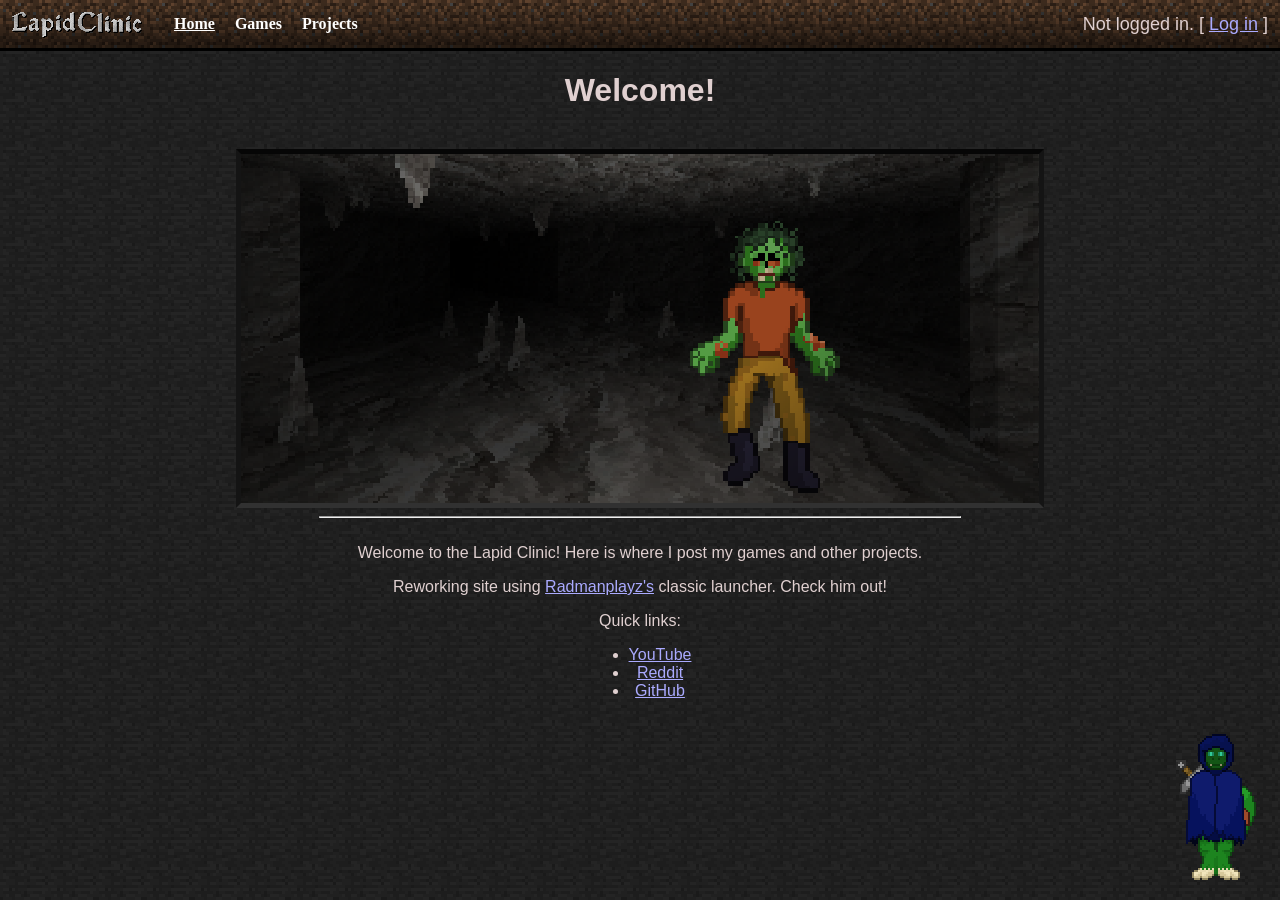
<file: index.html>
<html lang="en">

  <head>

    <meta http-equiv="content-type" content="text/html; charset=UTF-8">

    <link rel="stylesheet" type="text/css" href="./css/style.css">
    <link rel="shortcut icon" href="./favicon.png"/>

    <title>Home - Lapid Clinic</title>

  </head>

  <body>
    <div id="toppanel" style="display: flex; align-items: center;">

      <div id="logo"><a href="./" border="0"><img src="./img/logo_small.gif" border="0"></a></div>
      <div id="links" style="flex: 1; display: flex; gap: 20px; align-items: center; padding-left: 20px; font-size: 14px; font-family: 'Trebuchet MS'; float: none; width: auto; margin: 0;">
        <a href="./" id="menu_" class="menuItem" style="text-decoration: underline;">Home</a>
        <a href="./games.html" id="menu_about" class="menuItem">Games</a>
        <a href="./projects.html" id="menu_about" class="menuItem">Projects</a>
      </div>

      <div id="loginpanel">Not logged in. [ <a href="./login">Log in</a> ] </div>

    </div>
    
      <center><h1>Welcome!</h1></center>

      <br>

      <center>
        
      <img class="border" src="./img/home.png">

      <hr>
      <br>
      <div class="launcher" style="display: flex; flex-direction: column; align-items: center;">
        Welcome to the Lapid Clinic! Here is where I post my games and other projects.
        <p>
          Reworking site using <a href="https://github.com/Radmanplays">Radmanplayz's</a> classic launcher. Check him out!
        </p>
        Quick links:
        <ul>
          <li><a href="https://www.youtube.com/@SaiyanGonzalez">YouTube</a></li>
          <li><a href="https://www.reddit.com/user/Saiyan_OldSchool/">Reddit</a></li>
          <li><a href="https://github.com/SaiyanGonzalez01">GitHub</a></li>
        </ul>
      </div>

      </center>

      <a href="https://github.com/SaiyanGonzalez01/Cave-Game"><img class="cavegame" src="./img/cavegame0.png"></a>
  </body>
</html>
</file>
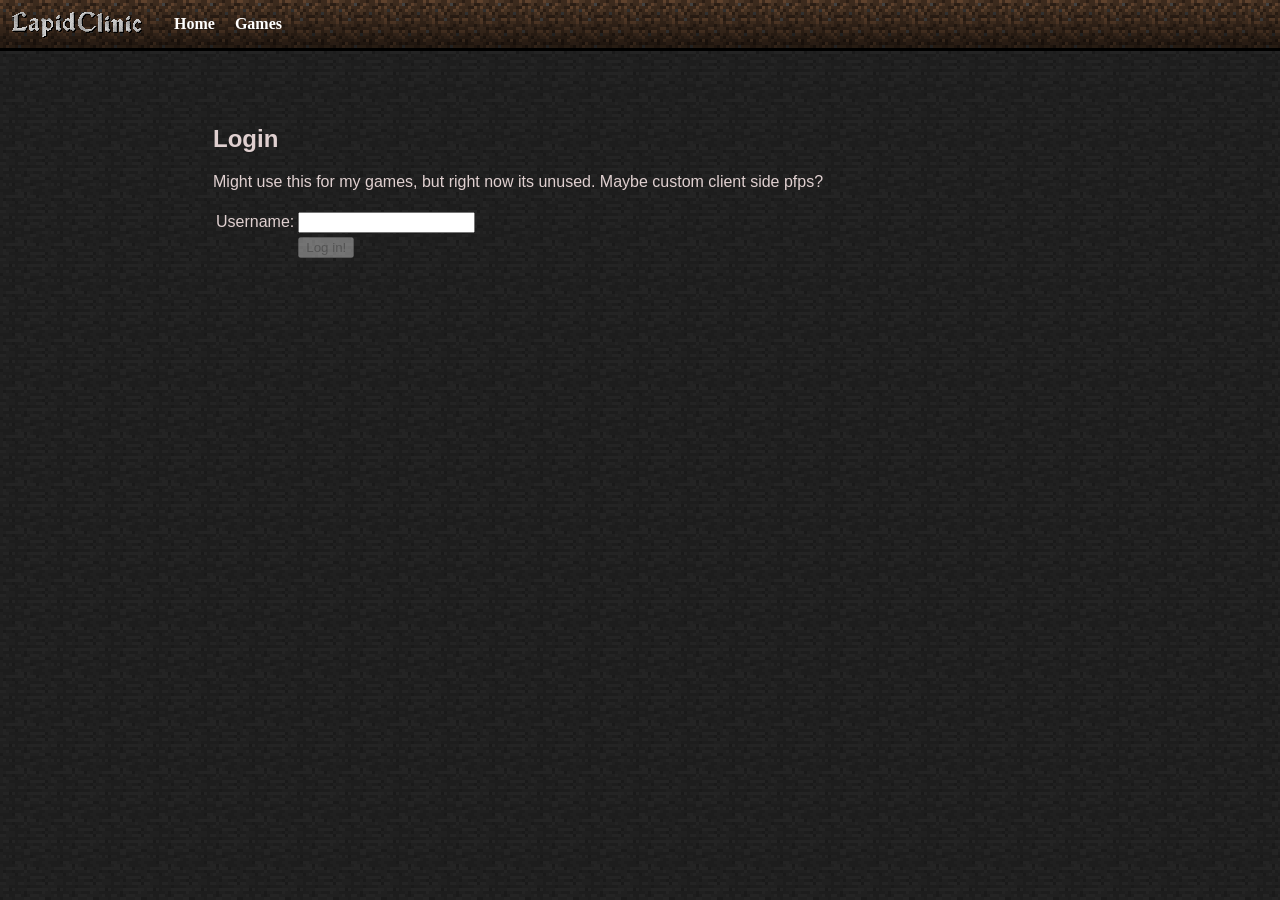
<file: login/index.html>
<html lang="en">

<meta http-equiv="content-type" content="text/html; charset=UTF-8">
<link rel="stylesheet" type="text/css" href="../css/style.css">
<link rel="shortcut icon" href="../favicon.png"/>
<title>Login In - Lapid Clinic</title>
</head>
<body>
<div id="toppanel" style="display: flex; align-items: center;">
<div id="logo"><a href="./" border="0"><img src="../img/logo_small.gif" border="0"></a></div>
  <div id="links" style="flex: 1; display: flex; gap: 20px; align-items: center; padding-left: 20px; font-size: 14px; font-family: 'Trebuchet MS'; float: none; width: auto; margin: 0;">
    <a href="../" id="menu_" class="menuItem">Home</a>
    <a href="../games.html" id="menu_about" class="menuItem">Games</a>
  </div>
</div>
</div>

</div>

    <div id="content">
    <br>
    <br>
    <br>


    <h2>Login</h2>
    Might use this for my games, but right now its unused. Maybe custom client side pfps?
    <br>
    <br>
    <form name="input" action="login.jsp" method="post">
    <table>
        <tbody><tr>
            <td>Username:</td>
            <td><input type="text" name="username" value=""></td>
        </tr>
        <tr>
            <td></td>
            <td><input type="submit" value="Log in!"></td>
        </tr>
    </tbody></table>
    <br>

    </div>

<script>
(() => {
    const usernameInput = document.querySelector('input[name="username"]');
    const loginButton = document.querySelector('input[type="submit"]');
    const form = document.querySelector('form');

    const usernameRegex = /^[A-Za-z0-9_]{3,}$/;

    function getCookie(name) {
        const match = document.cookie.match(
            new RegExp('(?:^|; )' + name.replace(/[.$?*|{}()[\]\\/+^]/g, '\\$&') + '=([^;]*)')
        );
        return match ? decodeURIComponent(match[1]) : "";
    }

    function setCookie(name, value, days = 365) {
        const expires = new Date(Date.now() + days * 86400000).toUTCString();
        document.cookie = `${name}=${encodeURIComponent(value)}; expires=${expires}; path=/`;
    }

    function updateButton() {
        loginButton.disabled = !usernameRegex.test(usernameInput.value);
    }

    const savedUsername = getCookie("username");
    if (savedUsername) {
        usernameInput.value = savedUsername;
    }

    updateButton();

    usernameInput.addEventListener("input", updateButton);

    form.addEventListener("submit", (e) => {
        e.preventDefault();

        const username = usernameInput.value.trim();

        if (!usernameRegex.test(username)) {
            return;
        }

        setCookie("username", username);

        alert("Login successful");

        window.location.href = "../";
    });
})();
</script>

  </body>
</html>
</file>
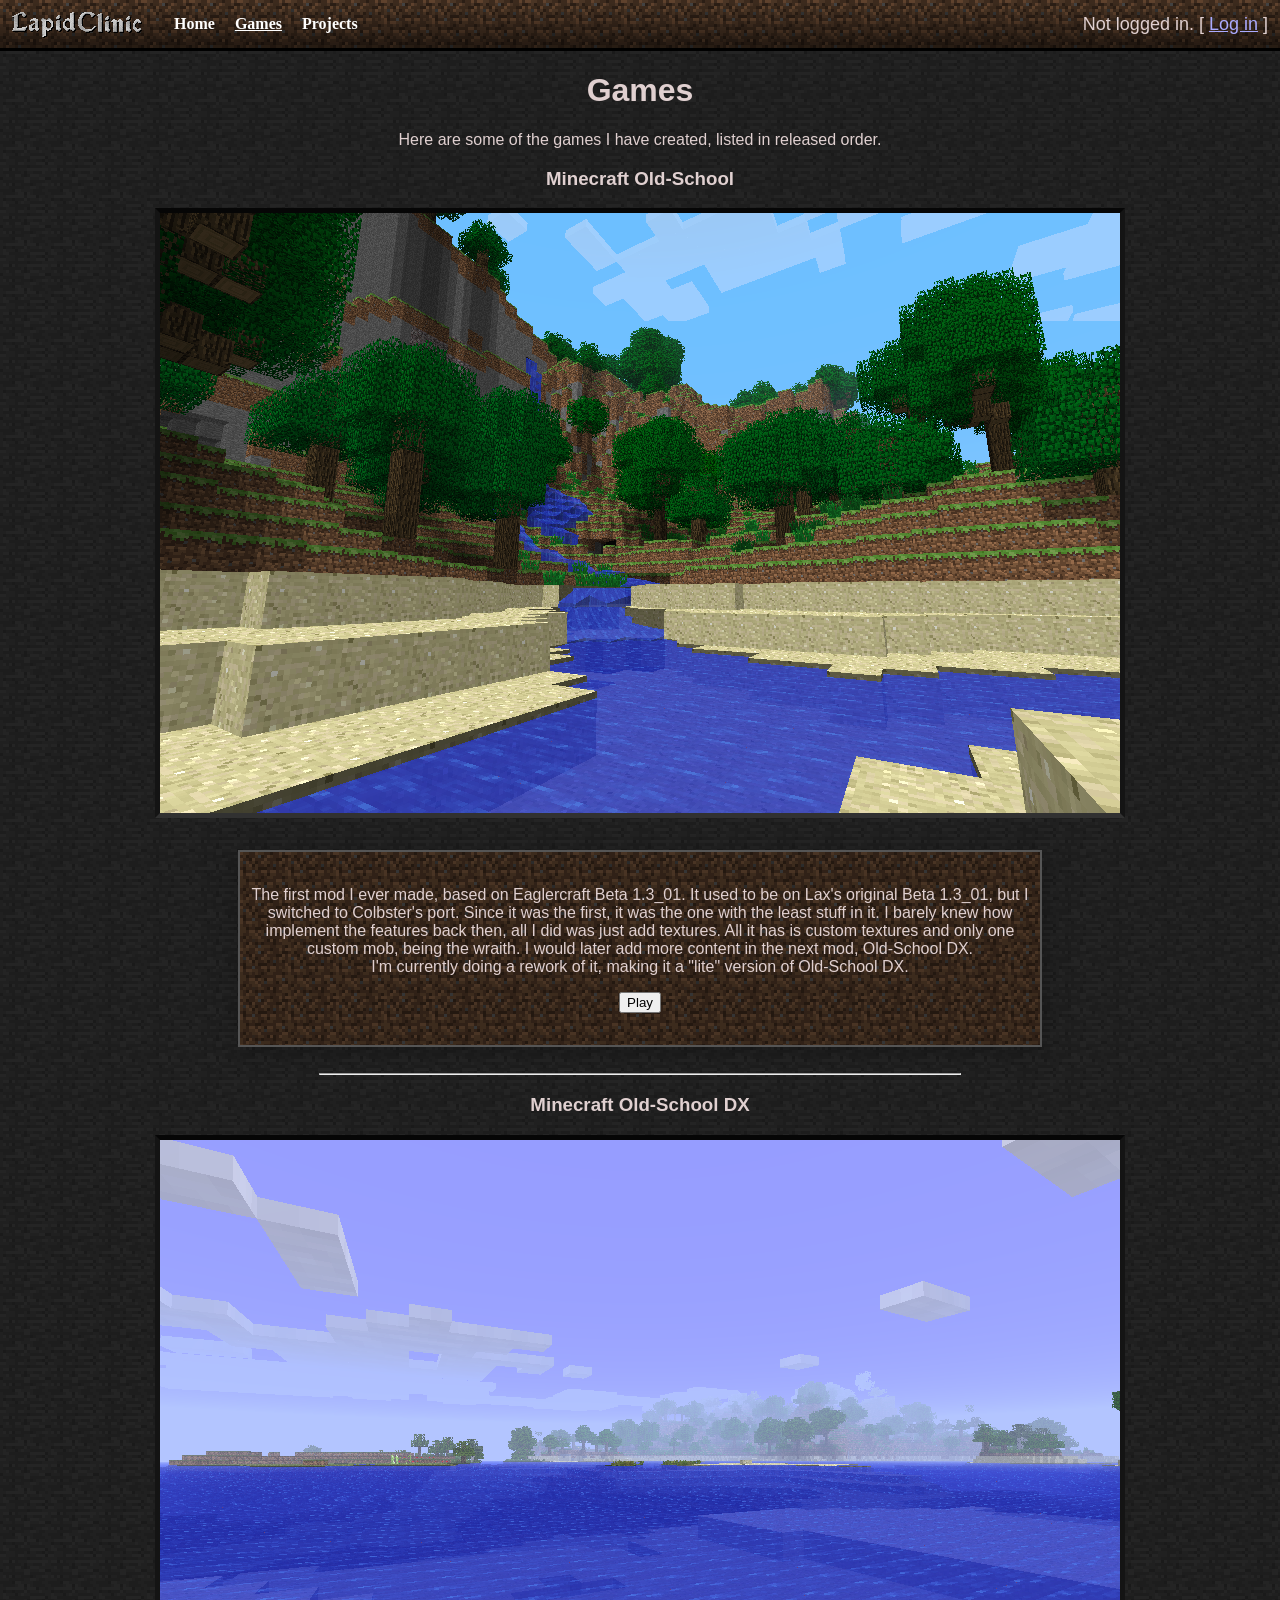
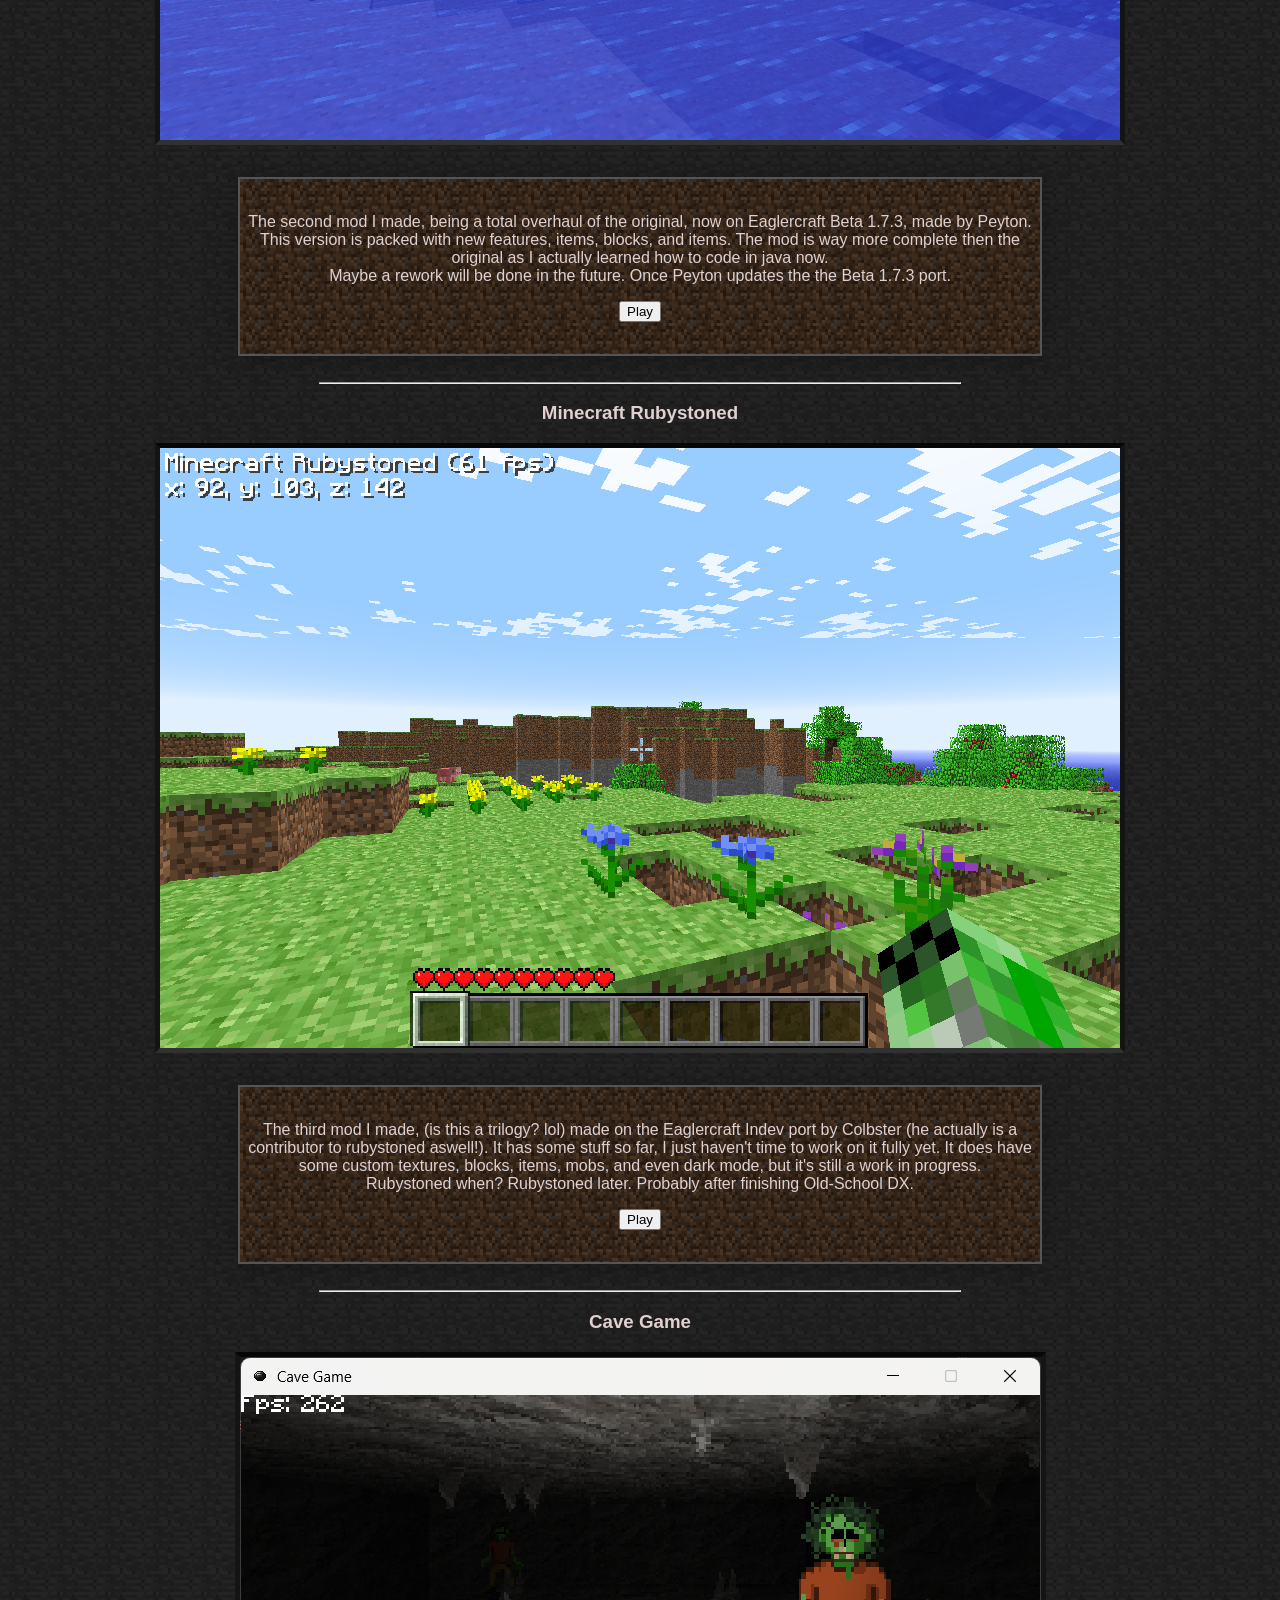
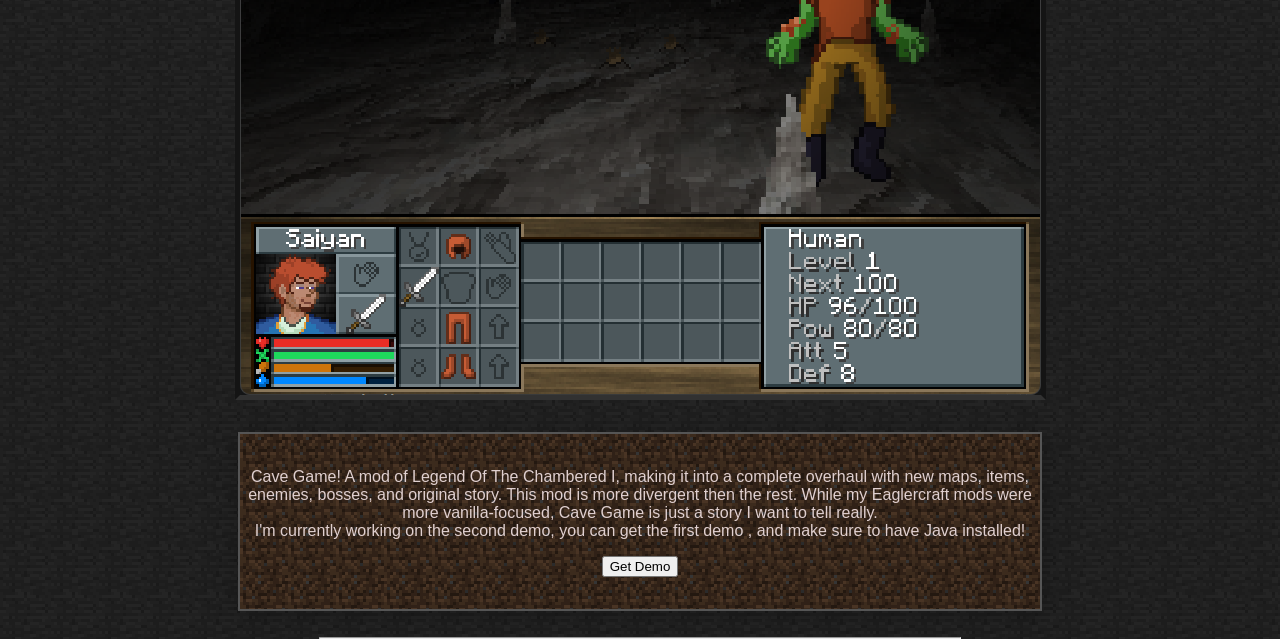
<file: games.html>
<html lang="en">
    
    <head>
        
        <meta http-equiv="content-type" content="text/html; charset=UTF-8">

        <link rel="stylesheet" type="text/css" href="./css/style.css">
        <link rel="shortcut icon" href="./favicon.png"/>

        <title>Games - Lapid Clinic</title>
    </head>

    <body>
        <div id="toppanel" style="display: flex; align-items: center;">

            <div id="logo"><a href="./" border="0"><img src="./img/logo_small.gif" border="0"></a></div>
            <div id="links" style="flex: 1; display: flex; gap: 20px; align-items: center; padding-left: 20px; font-size: 14px; font-family: 'Trebuchet MS'; float: none; width: auto; margin: 0;">
                <a href="./" id="menu_" class="menuItem">Home</a>
                <a href="./games.html" id="menu_about" class="menuItem" style="text-decoration: underline;">Games</a>
                <a href="./projects.html" id="menu_about" class="menuItem">Projects</a>
            </div>
                <div id="loginpanel">Not logged in. [ <a href="./login">Log in</a> ] 
            </div>

        </div>

        <center>

        <h1>Games</h1>

        <p>
            Here are some of the games I have created, listed in released order.
        </p>

        <h3>Minecraft Old-School</h3>
              
        <img class="border" height="600" width="960" src="./img/oldschool.png">

        <div class="dirtpanel">
            <br>
                The first mod I ever made, based on Eaglercraft Beta 1.3_01. It used to be on Lax's original Beta 1.3_01, but I switched to Colbster's port. Since it was the first, it was the one with the least stuff in it. I barely knew how implement the features back then, all I did was just add textures. All it has is custom textures and only one custom mob, being the wraith. I would later add more content in the next mod, Old-School DX.<br>
                I'm currently doing a rework of it, making it a "lite" version of Old-School DX. <br>
                <p></p>
                <a href="https://saiyangonzalez01.github.io/Minecraft-Old-School/target_teavm_javascript/javascript/"><button>Play</button></a>
        </div>

        <br>

        <hr>

        <h3>Minecraft Old-School DX</h3>

        <img class="border" height="600" width="960" src="./img/oldschoolDX.png">

        <div class="dirtpanel">
            <br>
                The second mod I made, being a total overhaul of the original, now on Eaglercraft Beta 1.7.3, made by Peyton. This version is packed with new features, items, blocks, and items. The mod is way more complete then the original as I actually learned how to code in java now.<br>
                Maybe a rework will be done in the future. Once Peyton updates the the Beta 1.7.3 port.<br>
                <p></p>
                <a href="https://saiyangonzalez01.github.io/Minecraft-Old-School-DX/web/"><button>Play</button></a>
        </div>

        <br>

        <hr>

        <h3>Minecraft Rubystoned</h3>

        <img class="border" height="600" width="960" src="./img/rubystoned.png">

        <div class="dirtpanel">
            <br>
                The third mod I made, (is this a trilogy? lol) made on the Eaglercraft Indev port by Colbster (he actually is a contributor to rubystoned aswell!). It has some stuff so far, I just haven't time to work on it fully yet. It does have some custom textures, blocks, items, mobs, and even dark mode, but it's still a work in progress.<br>
                Rubystoned when? Rubystoned later. Probably after finishing Old-School DX.<br>
                <p></p>
                <a href="https://saiyangonzalez01.github.io/Minecraft-Rubystoned/"><button>Play</button></a>
            <br>
        </div>

        <br>

        <hr>

        <h3>Cave Game</h3>

        <img class="border" height="638" width="801" src="./img/cavegame.png">

        <div class="dirtpanel">
            <br>
                Cave Game! A mod of Legend Of The Chambered I, making it into a complete overhaul with new maps, items, enemies, bosses, and original story. This mod is more divergent then the rest. While my Eaglercraft mods were more vanilla-focused, Cave Game is just a story I want to tell really.<br>
                I'm currently working on the second demo, you can get the first demo , and make sure to have Java installed!<br>
                <p></p>
                <a href="https://github.com/SaiyanGonzalez01/Cave-Game/releases"><button>Get Demo</button></a>
        </div>

        <br>

        <hr>


        <!-- <div class="launcher" style="position: fixed; top: 20%;left: 50%; transform: translate(-50%, -50%); display: flex; flex-direction: column; align-items: center;">
            <select id="versionSelect" style="margin: 4px 0;">
            </select>
            <button class="btn-play" id="playBtn" disabled style="margin: 4px 0; padding: 6px 18px; font-size: 16px; cursor: pointer;">Play</button>
        </div> -->

        <!-- <div id="footer">Not affiliated with mojang or microsoft. <a href="https://www.minecraft.net">Buy minecraft</a></div> -->

        <!-- <script>
            (function() {
                const vers = [
                    { name: 'Minecraft Old-School', link: 'https://saiyangonzalez01.github.io/Minecraft-Old-School/target_teavm_javascript/javascript/', instructions: 'oldschool' },
                    { name: 'Minecraft Old-School DX', link: 'https://saiyangonzalez01.github.io/Minecraft-Old-School-DX/web/', instructions: 'oldschoolDX' },
                    { name: 'Minecraft Rubystoned', link: 'https://saiyangonzalez01.github.io/Minecraft-Rubystoned/', instructions: 'rubystoned' }
                ];

                const instructions = {
                    oldschool: `
                    <h2>Minecraft Old-School</h2>
                    <div>
                        The first mod I ever made, based on Eaglercraft Beta 1.3_01. It used to be on Lax's original Beta 1.3_01, but I switched to Colbster's port. Since it was the first, it was the one with the least stuff in it. I barely knew how implement the features back then, all I did was just add textures. All it has is custom textures and only one custom mob, being the wraith. I would later add more content in the next mod, Old-School DX.<br>
                        I'm currently doing a rework of it, making it a "lite" version of Old-School DX.
                    </div>
                `,
                oldschoolDX: `
                    <h2>Controls:</h2>
                    <div>
                        The second mod I made, being a total overhaul of the original, now on Eaglercraft Beta 1.7.3. This version is packed with new features, items, blocks, and items. The mod is way more complete then the original as I actually learned how to code in java now.<br>
                        Maybe a rework will be done in the future. Once Peyton updates the the Beta 1.7.3 port.<br>
                    </div>
                `,
                rubystoned: `
                    <h2>Controls:</h2>
                    <div>
                        WASD to move<br>
                        Space to jump<br>
                        R to respawn at the spawn point.<br>
                        G to add a mob<br>
                        Y to swap mouse Y axis<br>
                        F to toggle rendering distance<br>
                        Enter to set a new spawn point. Escape to release mouse and open game menu<br>
                        1-9 to change building block type<br>
                        Left mouse button to remove or add a block<br>
                        Right mouse button to switch editing mode
                    </div>
                `,
                midclassic: `
                    <h2>Controls:</h2>
                    <div>
                        WASD to move<br>
                        Space to jump<br>
                        R to respawn at the spawn point.<br>
                        G to add a mob<br>
                        Y to swap mouse Y axis<br>
                        F to toggle rendering distance<br>
                        Enter to set a new spawn point. Escape to release mouse and open game menu<br>
                        1-9 to change building block type<br>
                        Left mouse button to remove or add a block<br>
                        Right mouse button to switch editing mode<br>
                        Middle mouse button to copy block type
                    </div>
                `,
                oldclassic: `
                    <h2>Controls:</h2>
                    <div>
                        WASD to move<br>
                        Space to jump<br>
                        R to respawn above the level<br>
                        G to add a mob<br>
                        Y to swap mouse Y axis<br>
                        F to toggle rendering distance<br>
                        Escape to release mouse and open game menu<br>
                        1-4 to change building block type<br>
                        Left mouse button to remove or add a block<br>
                        Right mouse button to switch editing mode
                    </div>
                `,
                preclassic: `
                    <h2>Controls:</h2>
                    <div>
                        WASD to move<br>
                        Space to jump<br>
                        R to respawn above the level<br>
                        G to add a mob<br>
                        Left mouse button to place a block<br>
                        Right mouse button to remove a block<br>
                        1-4 to change building block type
                        Enter to save the world<br>
                        Escape to release mouse<br>
                    </div>
                    <h3>The level is auto-saved every 10 seconds</h3>
                `,
                rd132328: `
                    <h2>Controls:</h2>
                    <div>
                        WASD to move<br>
                        Space to jump<br>
                        R to respawn above the level<br>
                        G to add a mob<br>
                        Left mouse button to place a block<br>
                        Right mouse button to remove a block<br>
                        Enter to save the world<br>
                        Escape to release mouse<br>
                    </div>
                    <h3>The level is auto-saved every 10 seconds</h3>
                `,
                rd132211: `
                    <h2>Controls:</h2>
                    <div>
                        WASD to move<br>
                        Space to jump<br>
                        R to respawn above the level<br>
                        Left mouse button to place a block<br>
                        Right mouse button to remove a block<br>
                        Enter to save the world<br>
                        Escape to release mouse<br>
                    </div>
                    <h3>The level is auto-saved every 10 seconds</h3>
                `
            };

                const params = new URLSearchParams(window.location.search);
                const verRaw = params.get("ver");
                const verlist = verRaw ? verRaw.split(",") : [];

                const iframeParams = new URLSearchParams();
                for (const [k, v] of params.entries()) {
                    if (k !== "ver") iframeParams.append(k, v);
                }

                const cookieUser = getCookie("username");
                if (cookieUser) {
                    iframeParams.set("username", cookieUser);
                }

                vers.forEach(opt => {
                    const optionEl = document.createElement('option');
                    optionEl.value = opt.link;
                    optionEl.textContent = opt.name;
                    document.getElementById('versionSelect').appendChild(optionEl);

                });

                function updateBtn() {
                    document.getElementById('playBtn').disabled = !document.getElementById('versionSelect').value;
                }

                function getCookie(name) {
                    const match = document.cookie.match(new RegExp('(?:^|; )' + name.replace(/[.$?*|{}()[\]\\/+^]/g, '\\$&') + '=([^;]*)'));
                    return match ? decodeURIComponent(match[1]) : "";
                }

                function setCookie(name, value, days = 365) {
                    const expires = new Date(Date.now() + days * 86400000).toUTCString();
                    document.cookie = `${name}=${encodeURIComponent(value)}; expires=${expires}; path=/`;
                }

                function deleteCookie(name) {
                    document.cookie = `${name}=; expires=Thu, 01 Jan 1970 00:00:00 UTC; path=/`;
                }

                const loginPanel = document.getElementById("loginpanel");
                const u = getCookie("username");

                if (u) {
                    loginPanel.innerHTML = `Logged in as ${u}. [ <a href="#" id="logoutBtn">Log out</a> ]`;

                    document.getElementById("logoutBtn").addEventListener("click", (e) => {
                        e.preventDefault();
                        deleteCookie("username");
                        location.reload();
                    });
                } else {
                    loginPanel.innerHTML = `Not logged in. [ <a href="./login">Log in</a> ]`;
                }

                document.getElementById('versionSelect').addEventListener('change', updateBtn);

                document.getElementById('playBtn').addEventListener('click', function() {
                    const version = vers.find(v => v.link === document.getElementById('versionSelect').value);
                    if (!version) return;
                    launch(version);
                });

                function launch(version) {
                    document.getElementById('versionSelect').remove();
                    document.getElementById('playBtn').remove();
                    if (document.querySelector('center > img')) document.querySelector('center > img').remove();

                    document.querySelector('.launcher').style.position = "fixed";
                    document.querySelector('.launcher').style.top = "50%";
                    document.querySelector('.launcher').style.left = "50%";
                    document.querySelector('.launcher').style.transform = "translate(-50%, -50%)";

                    const iframe = document.createElement("iframe");
                    const qs = iframeParams.toString();
                    iframe.src = qs ? `${version.link}?${qs}` : version.link;
                    iframe.width = version.name.includes("rd-132211") || version.name.includes("rd-132328") ? "640" : "854";
                    iframe.height = "480";
                    iframe.frameBorder = "0";
                    iframe.allowFullscreen = true;

                    const msg = document.createElement("div");
                    msg.style.textAlign = "center";
                    msg.style.fontFamily = "Times New Roman";
                    msg.style.color = "#a0a0a0";
                    msg.style.fontSize = "small";

                    if (navigator.javaEnabled()) {
                        msg.innerHTML = "This game does <span style='font-weight:bold;'>NOT</span> require <a href='https://www.java.com/'>Java</a>. Thanks for having it installed anyways I guess? Press Escape to release the mouse.";
                    } else {
                        msg.innerHTML = "This game does <span style='font-weight:bold;'>NOT</span> require <a href='https://www.java.com/'>Java</a>. Press Escape to release the mouse.";
                    }

                    if (version.name.includes("0.0.14a_08") || version.name.includes("0.0.15a") || version.name.includes("0.0.16a_02")) {
                        msg.innerHTML += "<br>You can now set a new spawn point with return!";
                    }

                    const B = document.createElement("div");
                    B.style.textAlign = "center";
                    B.style.fontSize = "large";
                    B.innerText = "Press B!"


                    const controls = document.createElement("div");
                    controls.style.width = iframe.width + "px";
                    controls.style.margin = "120px auto 40px auto";
                    controls.style.textAlign = "left";
                    controls.innerHTML = instructions[version.instructions] || "";

                    const game = document.createElement("div");
                    game.style.position = "relative";
                    game.style.top = "40%";
                    game.style.left = "50%";
                    game.style.transform = "translate(-50%, -50%)";
                    game.style.textAlign = "center";

                    game.appendChild(iframe);
                    game.appendChild(msg);
                    if(version.name.includes("0.0.20a_02") || version.name.includes("0.0.21a") || version.name.includes("0.0.22a_05") || version.name.includes("0.0.23a_01")){
                        game.appendChild(B);
                    }
                    document.body.appendChild(game);
                    document.body.appendChild(controls);
                }

                if (verlist[0]) {
                    const version = vers.find(v =>
                        v.name.toLowerCase().includes(verlist[0].toLowerCase()) ||
                        v.link.toLowerCase().includes(verlist[0].toLowerCase())
                    );

                    if (version) {
                        launch(version);
                    }
                }

                updateBtn();
            })();
        </script> -->

    </body>
</html>
</file>
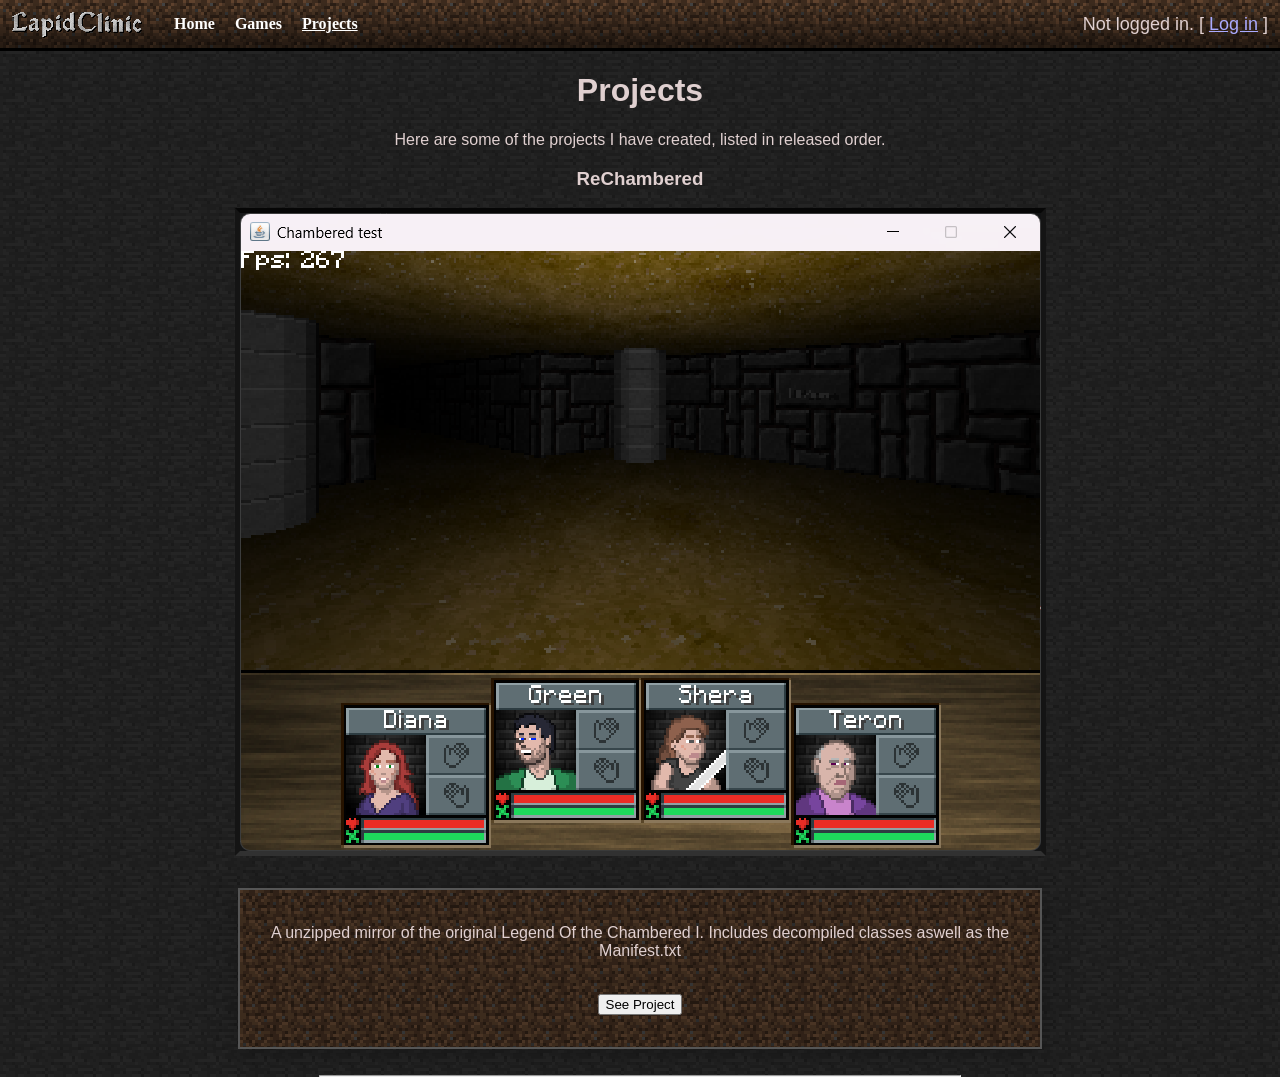
<file: projects.html>
<html lang="en">

  <head>

    <meta http-equiv="content-type" content="text/html; charset=UTF-8">

    <link rel="stylesheet" type="text/css" href="./css/style.css">
    <link rel="shortcut icon" href="./favicon.png"/>

    <title>Projects - Lapid Clinic</title>

  </head>

  <body>
    <div id="toppanel" style="display: flex; align-items: center;">

      <div id="logo"><a href="./" border="0"><img src="./img/logo_small.gif" border="0"></a></div>
      <div id="links" style="flex: 1; display: flex; gap: 20px; align-items: center; padding-left: 20px; font-size: 14px; font-family: 'Trebuchet MS'; float: none; width: auto; margin: 0;">
        <a href="./" id="menu_" class="menuItem">Home</a>
        <a href="./games.html" id="menu_about" class="menuItem">Games</a>
        <a href="./projects.html" id="menu_about" style="text-decoration: underline;" class="menuItem">Projects</a>
      </div>

      <div id="loginpanel">Not logged in. [ <a href="./login">Log in</a> ] </div>

    </div>

    <center>
      <h1>Projects</h1>

      <p>
        Here are some of the projects I have created, listed in released order.
      </p>

      <h3>ReChambered</h3>
              
        <img class="border" height="638" width="801" src="./img/rechambered.png">

        <div class="dirtpanel">
            <br>
                A unzipped mirror of the original Legend Of the Chambered I. Includes decompiled classes aswell as the Manifest.txt<br>
                <br>
                <p></p>
                <a href="https://github.com/SaiyanGonzalez01/ReChambered"><button>See Project</button></a>
        </div>

      <br>
      
      <hr>
    
    </body>
</html>
</file>
<file: css/style.css>
@charset "UTF-8";

hr {
  width: 50%;
}


a:link {
	color: #aaf;
}

a:hover {
	color: #fff;
}

a:visited {
	color: #aaa;
}

a:active {
	color: #ff0;
}

#content {
    margin-left: auto;
    margin-right: auto;
    width: 854px;
}

#footer {
	text-align: center;
    font-size: 10px;
    height: 10px;
    padding-top:2px;
    padding-bottom:2px;
    position:fixed;
    bottom:2px;
    right:2px;
}

body, html {
	border: none;
	margin: 0;
	padding: 0;
	background-color: #222;
	color: #e0d0d0;
	background-image:url('../img/bg.gif');
	font-weight: normal;
	font-family: sans-serif;
    height:100%;
	image-rendering: pixelated;
}

#toppanel {
	height: 48px;
	background-color: #555;
	background-image:url('../img/top-bg.gif');
	border-bottom: 3px solid #000;	
}

#toppanel #prepurchasesplash {
	position: absolute;
	top: 18px;
	left: 66px;
}

#toppanel .buynow {
	float: right;
	position: relative;
	top: 11px;
	padding-left: 8px;
}

#toppanel .donate {
	float: right;
	position: relative;
	top: 14px;
	padding-left: 8px;
}

#toppanel #links {
	float: left;
	margin: 7px;
	font-size: 13px;
}

#toppanel #loginpanel {
	float: right;
	margin: 12px;
	font-size: 18px;
}

#toppanel #logo {
	float: left;
	margin: 12px;
	border: 0px; 
}


.left {
	float: left;
}

.right {
	float: right;
}

.pad {
	margin: 4px;
}

.rightgap {
	padding-right: 16px;
}

.border {
  border: solid;
  border-width: thick;
  border-top-color: rgb(6, 6, 6);
  border-left-color: #141414;
  border-right-color: #141414;
  border-bottom-color: #313131;
}

.dirtpanel {
  margin-top: 2em;
  width: 800px;
  background-image: url('../img/bg2.png');
  background-repeat: repeat;
  background-size: auto;
  background-position: top left;
  border: 2px solid #555;
  box-shadow: 0 4px 24px rgba(0,0,0,0.25);
  padding: 1em 0 2em 0;
}

.cavegame {
	position: fixed;
	right: 0;
	bottom: 20px;
}

.cavegame:hover {
	content: url('../img/cavegame1.png');
}

menuItem {
	color: white;
	text-decoration: none;
	font-size: 16px;
	padding-top: 5px;
	font-weight: bold;
}

a.menuItem {
	color: white;
	text-decoration: none;
	font-size: 16px;
	padding-top: 0px;
	font-weight: bold;
}

a.menuItem:link {
	color: #FFF;
}

a.menuItem:hover {
	color: #CCC;
}
</file>
